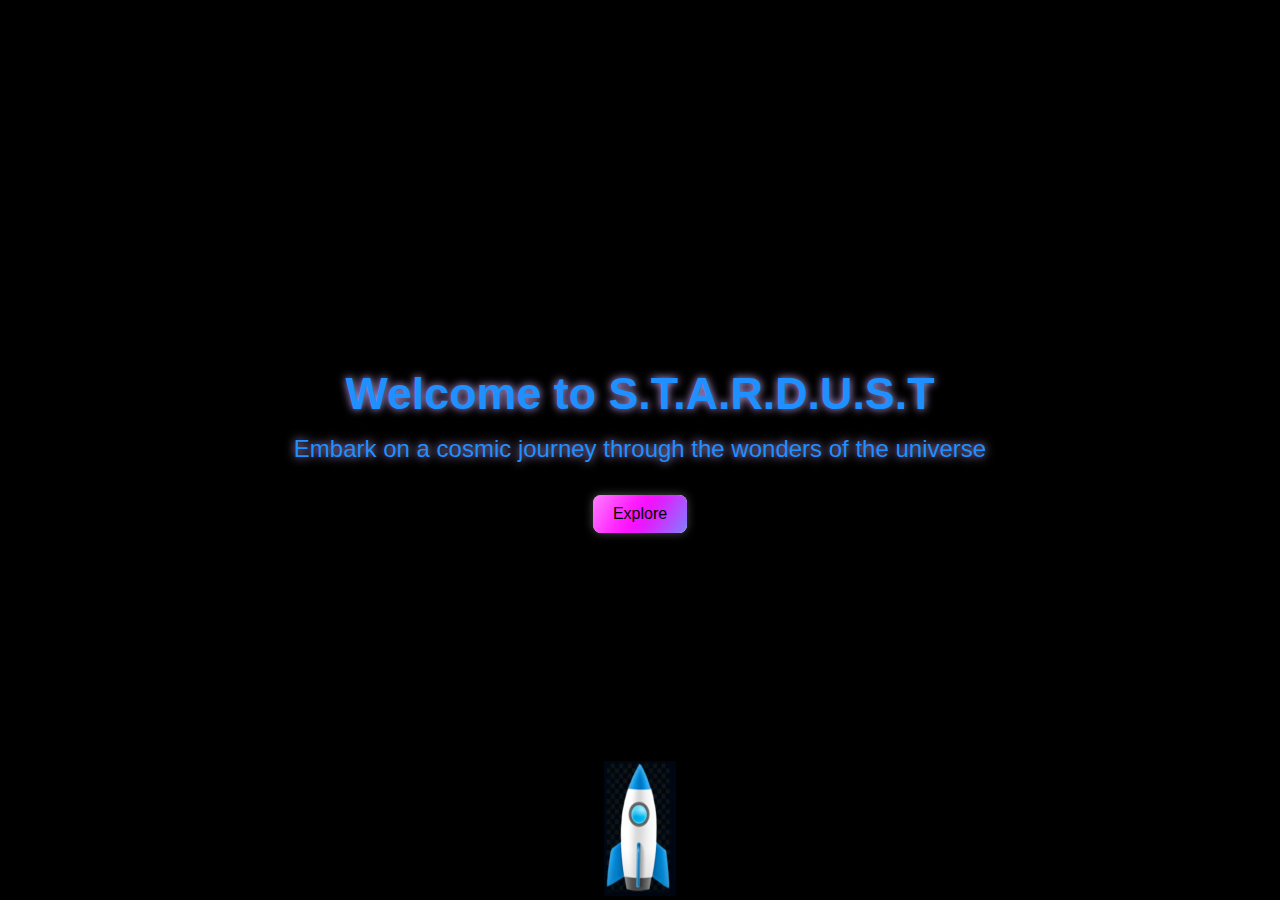
<file: index.html>
<!DOCTYPE html>
<html lang="en">
<head>
    <meta charset="UTF-8">
    <meta name="viewport" content="width=device-width, initial-scale=1.0">
    <title>S.T.A.R.D.U.S.T</title>
    <link rel="stylesheet" href="style.css">
</head>
<body>
<div id="welcome">
<div id="heading" style="position: relative; z-index: 2;">
        <h1 id="title">Welcome to S.T.A.R.D.U.S.T</h1>
        <p id="subtitle">Embark on a cosmic journey through the wonders of the universe</p>
       <a href="explore2.html"> <button id="explore" >Explore</button>
        

</a>
</div>
<div class="rocket">
    <img src="Screenshot 2025-05-13 at 23.25.09.png" alt="">
</div>

    </div>

    
</body>

</html>
</file>
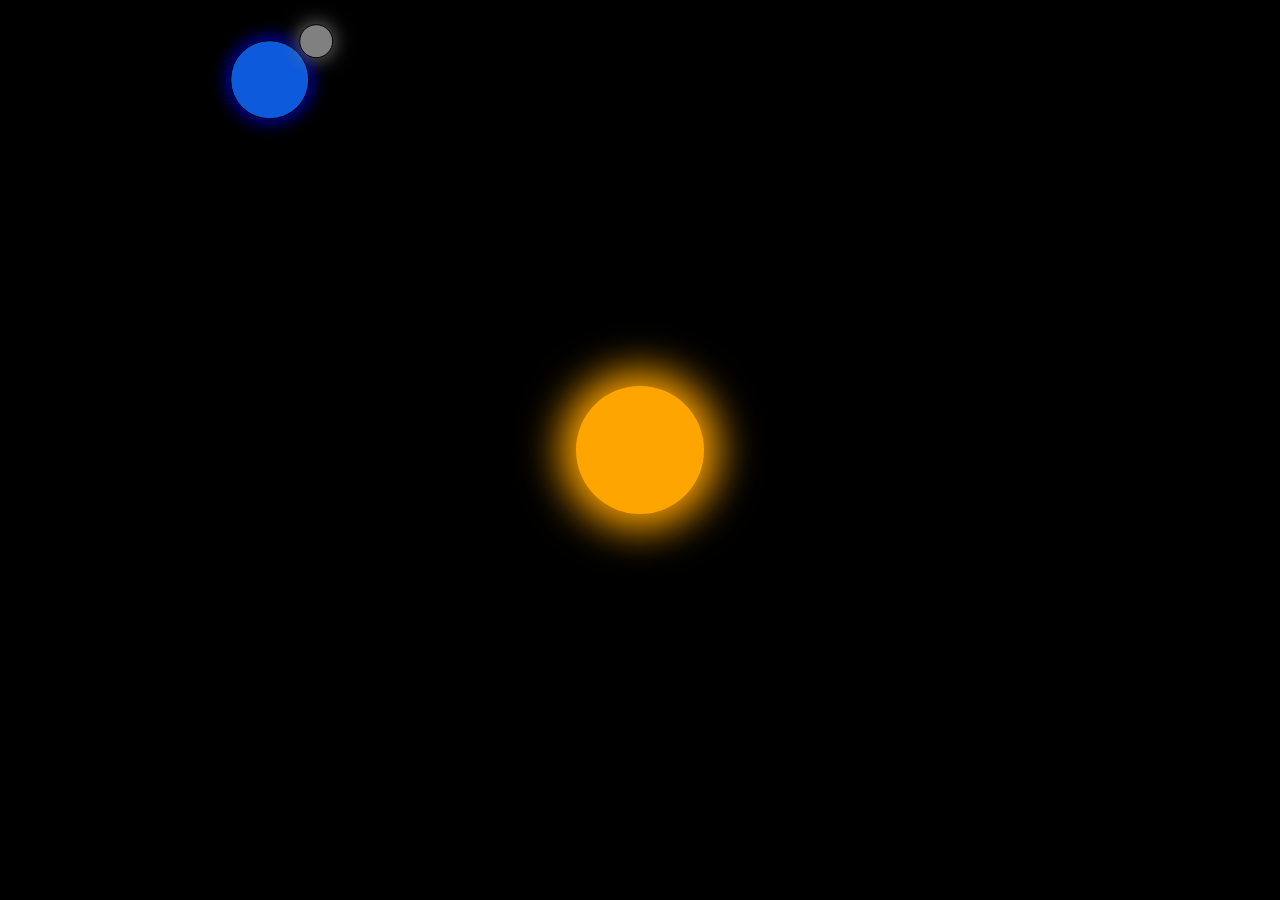
<file: explore.html>
<!DOCTYPE html>
<html lang="en">
<head>
    <meta charset="UTF-8">
    <meta name="viewport" content="width=device-width, initial-scale=1.0">
    <title>??????</title>
    <link rel="stylesheet" href="style2.css">
</head>
<body>
     
 <div class="parent">
<div class="sun">
</div>

        <div class="earthorbit">
         
                <div class="earth">
                    <div class="moonorbit">
                        <div class="moon"></div>
                    </div>
                </div>
               
             
           
        </div>

 
</body>
</html>
</file>
<file: style.css>
*{
    margin: 0%;
    padding: 0%;
    box-sizing: border-box;
}

body {
  margin: 0;
  padding: 0;
  background: black;
  color: white;
  font-family: Arial, sans-serif;
  overflow: auto;
  position: relative;
  background-image: url(https://premiumcoding.com/wp-content/uploads/2014/02/space-background1.png);
 

}

 #welcome {
    display: flex;
    flex-direction: column;
    justify-content: center;
    align-items: center;
    height: 100vh;
    text-align: center;
    
}



#title {
    font-size: 2.8rem;
    margin-bottom: 1rem;
  color: #1E90FF;
   text-shadow: 0 0 8px#CFAEFF;
   animation: sparkle 4s ease-in-out infinite;
   
     
}

@keyframes sparkle {
    0% {
      text-shadow: 0 0 5px #00FFFF;
    }
    50% {
      text-shadow: 10px 10px 20px #FFD700;
    }
    100% {
      text-shadow: 0 0 5px #7FDBFF;
    }
}


#subtitle {
    font-size: 1.5rem;
    margin-bottom: 2rem;
   color: #1E90FF;
   text-shadow: 0 0 10px #CFAEFF;
    animation: sparkle 4s ease-in-out infinite;
}

#explore {
    padding: 10px 20px;
    font-size: 1rem;
    cursor: pointer;
    border: none;
    background-color:white;
    color: #000000;
    border-radius: 8px;
    transition: 0.4s ease-in-out;


}



button {
  padding: 10px 20px;
  font-size: 1rem;
  cursor: pointer;
  border: none;
  background-color: white;
  color: #000;
  border-radius: 8px;
  position: relative;
  overflow: hidden;
  z-index: 1;
  transition: all 0.3s ease;
  box-shadow: 0 0 10px rgba(255, 255, 255, 0.3);
}

button::before {
  content: "";
  position: absolute;
  top: -50%;
  left: -50%;
  width: 200%;
  height: 200%;
  background: linear-gradient(120deg, #ffffff00 0%, #f0f 50%, #0ff 100%);
  animation: shine 2s linear infinite;
  z-index: -1;
  filter: blur(10px);
}

@keyframes shine {
  0% { transform: rotate(0deg); }
  100% { transform: rotate(360deg); }
}

button:hover {
  box-shadow: 0 0 20px #f0f, 0 0 30px #0ff;
}   
 
.rocket{
   
    position: absolute;
    bottom: 0;
    left: 50;
    transform: translateX(-50);
    cursor: pointer;
      animation: fly  3s linear forwards infinite;
}
.rocket img{
    height: 15vh;
    width: 8vh;


}


@keyframes fly{
     0% {
    transform: translatey(0);}
  100% {
    transform: translatey(-800px);}
}
</file>
<file: style2.css>
body {

  margin: 0;
  padding: 0;
  background: black;
  color: white;
  font-family: Arial, sans-serif;
  overflow: auto;
  position: relative;
 

}




.parent{
height: 100vh;
width: 100vw;
display: flex;
justify-content: center;
align-items: center;
position: relative;


}

.sun {
    height: 10vw;
    width: 10vw;
    background-color: orange;
    border-radius: 50%;
    position: absolute;
    top: 50%;
    left: 50%;
        bottom: 50%;
    transform: translate(-50%,-50%);
    box-shadow: 0 0 40px 15px orange;
    

   

} 

.earthorbit{
    height: 32vw;
    width: 32vw;
    border-radius: 50%;
    display: flex;
     transform: translate(-50%,-50%);
    top: 50%;
    bottom: 50%;
   
    animation: rotation 20s ease-in-out 0s infinite normal;
}

.earth{

height: 6vw;
width: 6vw;
border: 1px solid black;
border-radius: 50%;
position: relative;
background-color: rgb(14, 90, 221);
box-shadow: 0px 0px 20px blue;
top: 0;
 animation: earthspin 8s ease-in-out 0s infinite;

}


.moon-orbit {
  position: absolute;
  width: 10vw;
  height: 10vw;
  top: 50%;
  left: 50%;
  border-radius: 50%;
  transform: translate(-50%, -50%);
  animation: moonorbo 5s ease-in-out 0s infinite;
}
.moon{

    height: 2.5vw;
    width: 2.5vw;
    border: 1px solid black;
    background-color:grey;
    box-shadow: 0px 0px 20px grey;
    position: absolute;
    border-radius: 50%;
    top: 0;
    left: 110%;
      transform: translate(-50%, -50%);

  
 

}


@keyframes rotation {
    from{transform: rotate(0deg);}
    to{transform: rotate(360deg);}
} 


@keyframes earthspin {
  0% {
     transform: translate(-50%, -50%) rotate(0deg);}

  100% { 
    transform: translate(-50%, -50%) rotate(360deg);}
}

@keyframes moonorbo {
  0% { 
    transform: translate(-50%, -50%) rotate(0deg);}

  100% { 
    transform: translate(-50%, -50%) rotate(360deg);}
}
</file>
